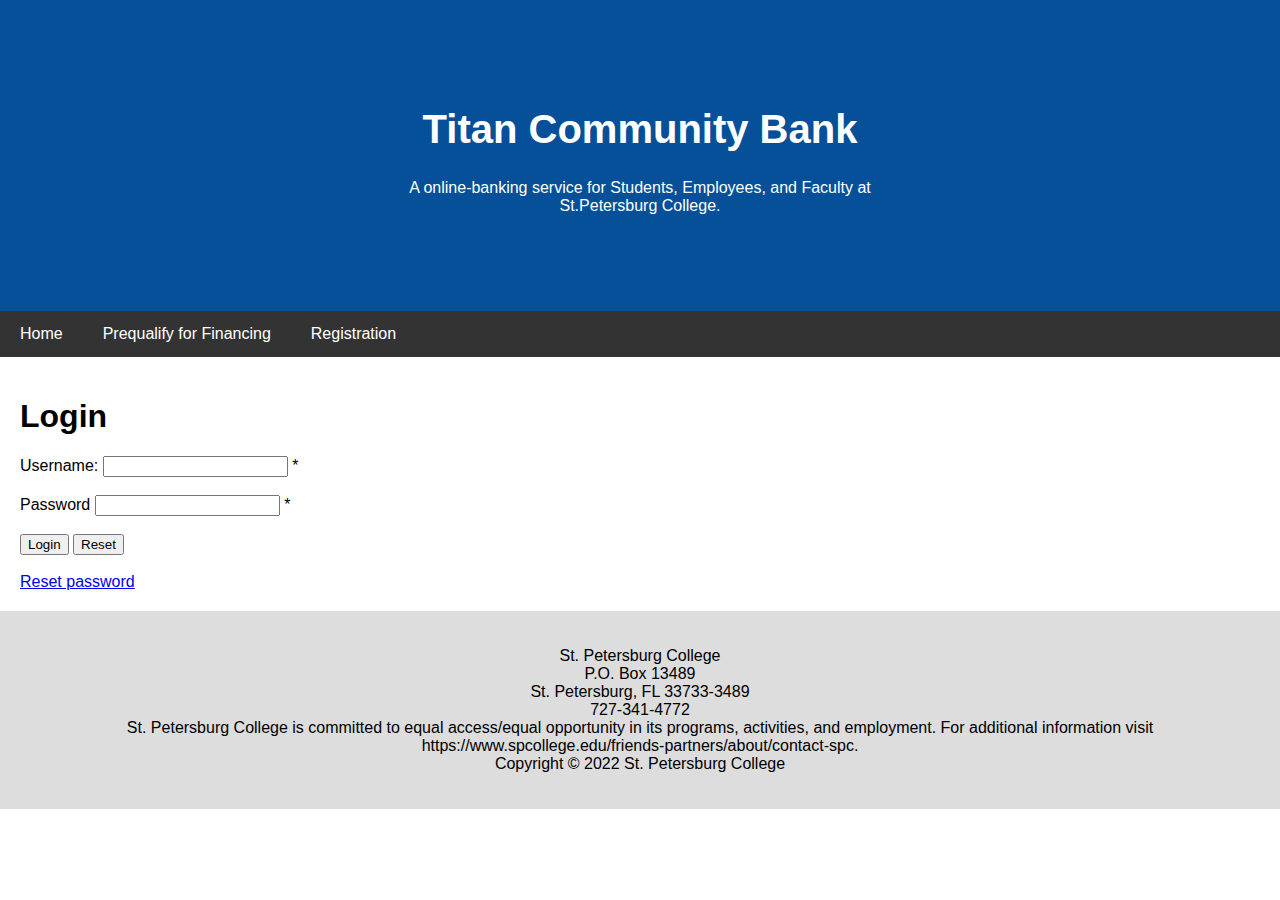
<file: Assignment_8/Login.html>
<!DOCTYPE html>
<html lang="en">
<head>
<title>Login</title>
<meta charset="UTF-8">
<meta name="viewport" content="width=device-width, initial-scale=1">
<link rel="stylesheet" type="text/css" href="style.css">
</head>
<body>
<div class="header">
  <h1>Titan Community Bank</h1>
  <p>A online-banking service for Students, Employees, and Faculty at <br> St.Petersburg College.</br></p>
</div>
<div class="navbar">
  <a href="index.html">Home</a>
  <a href="Prequalify.html">Prequalify for Financing</a>
  <a href="Registration.html">Registration</a>

</div>
<div class="main">
<form action="Login.html" method="get"
  name="Login" id="Login">
<h1>Login</h1>
  <label for="email_address">Username:</label>
    <input type="text" name="username" id="username">
    <span id="username_errror">*</span><br>
    <br>

  <label for="password">Password</label>
    <input type="text" name="password" id="password">
    <span id="password_error">*</span><br>
  <br>

  <input type="button" id="Login" value="Login">
  <input type="button" id="reset" value="Reset">
  <br><br>
  <a href="Registration.html">Reset password</a>

</form>
</div>
  <div class="footer">
    <p>St. Petersburg College<br>
    P.O. Box 13489<br>
    St. Petersburg, FL 33733-3489<br>
    727-341-4772<br>
    St. Petersburg College is committed to equal access/equal opportunity in its programs, activities, and employment. For additional information visit https://www.spcollege.edu/friends-partners/about/contact-spc.<br>
    Copyright © 2022 St. Petersburg College</p>
    </div>
    </body>
    </html>
</file>
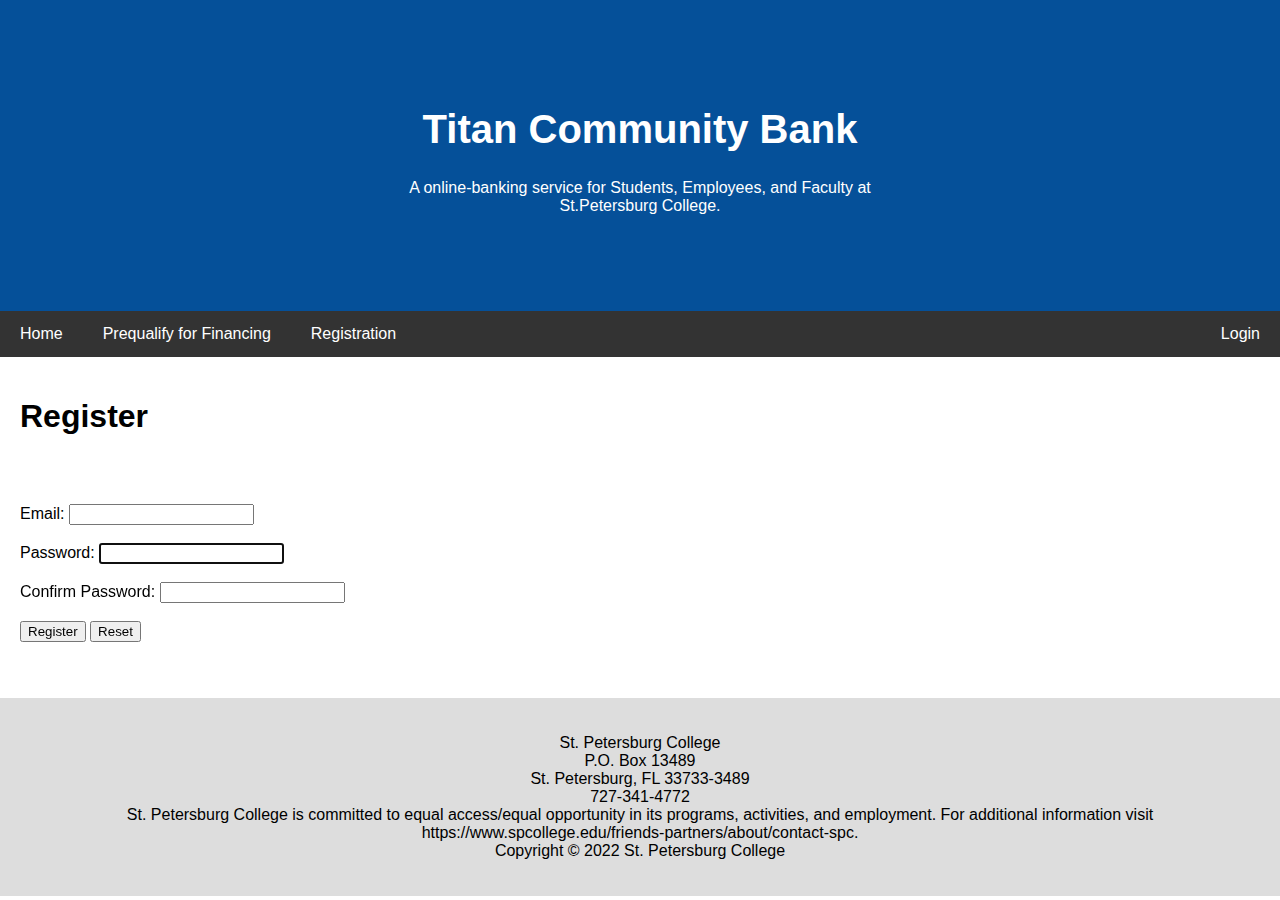
<file: Assignment_8/Registration.html>
<!DOCTYPE html>
<html lang="en">
<head>
<title>Home</title>
<meta charset="UTF-8">
<meta name="viewport" content="width=device-width, initial-scale=1">
<link rel="stylesheet" type="text/css" href="style.css">
</head>
<body>

<div class="header">
  <h1>Titan Community Bank</h1>
  <p>A online-banking service for Students, Employees, and Faculty at <br> St.Petersburg College.</br></p>
</div>

<div class="navbar">
  <a href="index.html">Home</a>
  <a href="Prequalify.html">Prequalify for Financing</a>
  <a href="Registration.html">Registration</a>
  <a href="Login.html" class="right">Login</a>


</div>
<script src="js/Registration.js"></script>

<div class="main">
  <h1> Register</h1>
  <h2 id="registration_header">&nbsp;</h2>
  <table id="registration_info"></table>

  <form action="Registration.html" method="get"
  name="Registration_form" id="Regestration_form">

<label for="email">Email:</label>
  <input type="text" name="email_address" id="email_address">
  <span id="email_error">&nbsp;</span><br><br>

<label for="password1">Password:</label>
  <input type="text" name="password1" id="password1">
  <span id="password1_error">&nbsp;</span><br><br>

<label for="password2">Confirm Password:</label>
  <input type="text" name="password2" id="password2">
  <span id="password2_error">&nbsp;</span><br><br>

 
  <input type="button" name="Register" id="Register" value="Register">
  <input type="button" name="reset" id="reset_form" value="Reset">
  </form>

    </div>

	</br>
  <br>
</div>     
<div class="footer">
<p>St. Petersburg College<br>
P.O. Box 13489<br>
St. Petersburg, FL 33733-3489<br>
727-341-4772<br>
St. Petersburg College is committed to equal access/equal opportunity in its programs, activities, and employment. For additional information visit https://www.spcollege.edu/friends-partners/about/contact-spc.<br>
Copyright © 2022 St. Petersburg College</p>
</div>
</body>
</html>
</file>
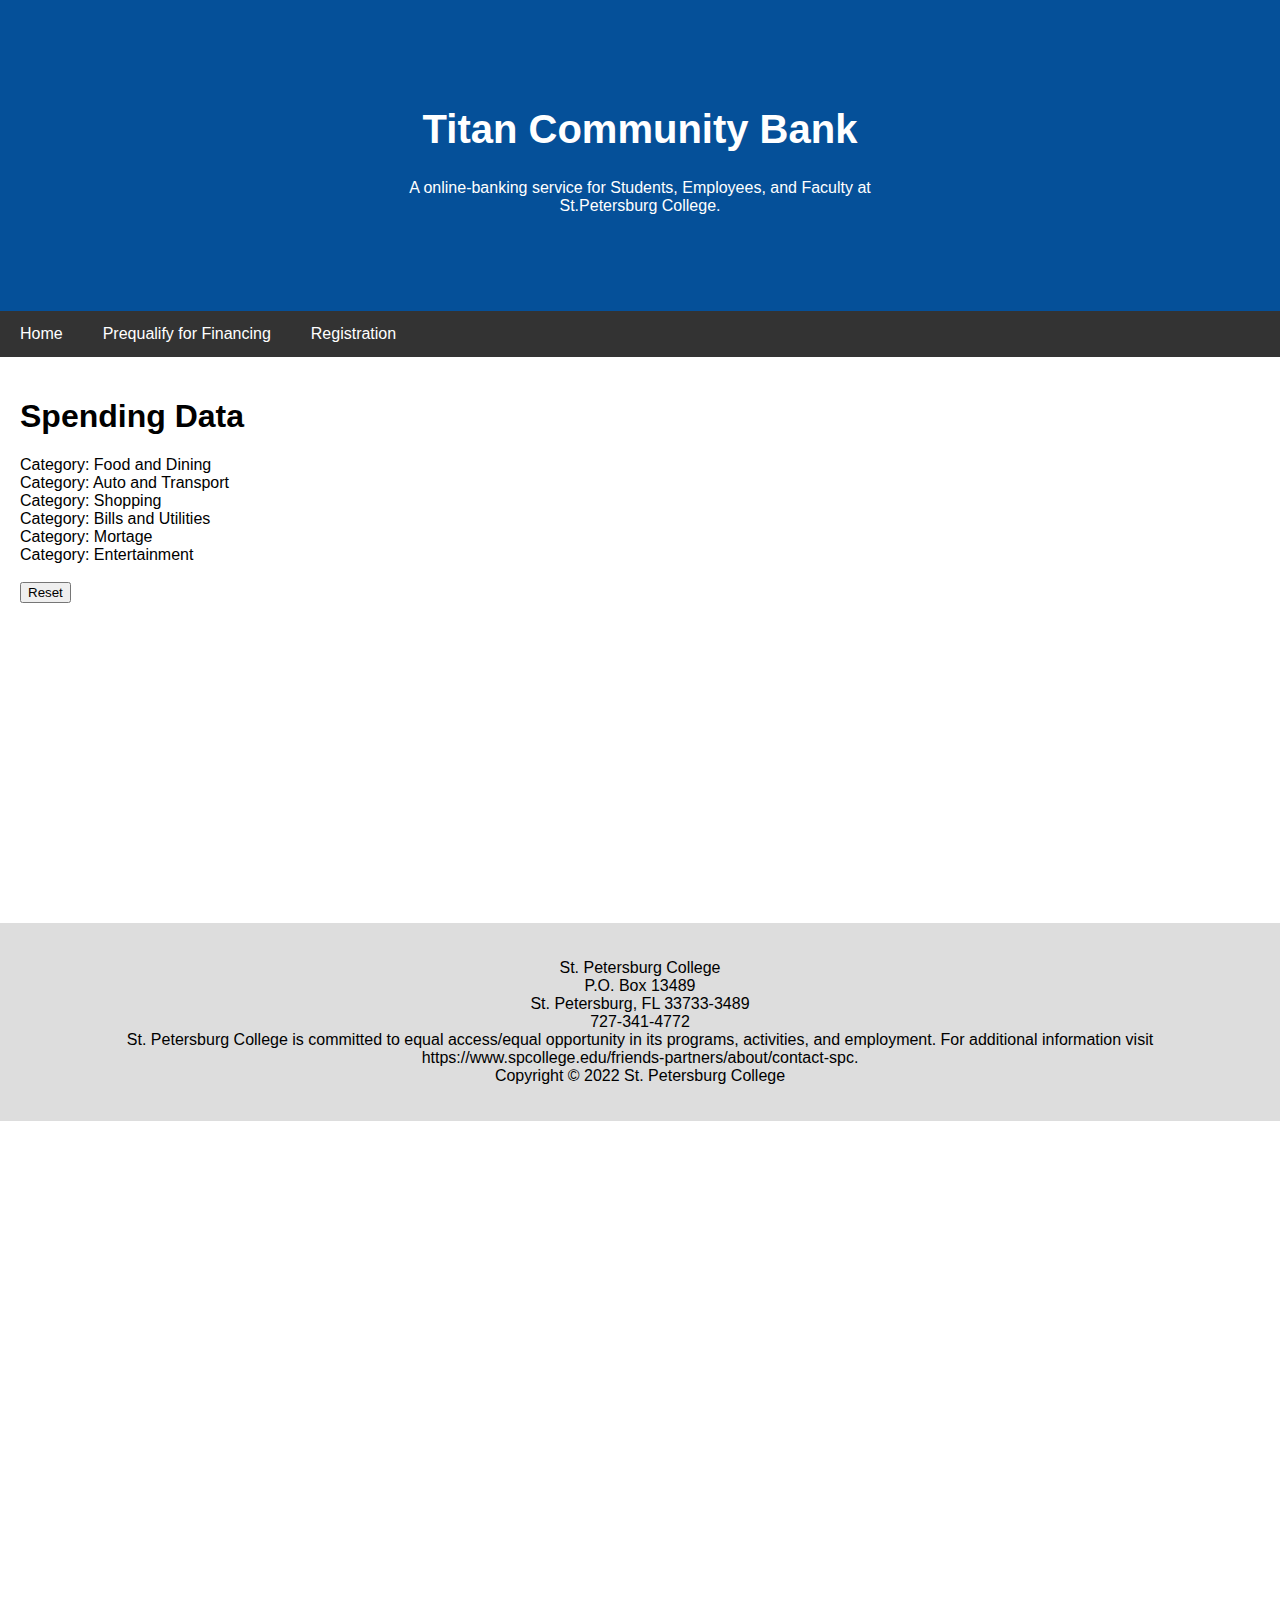
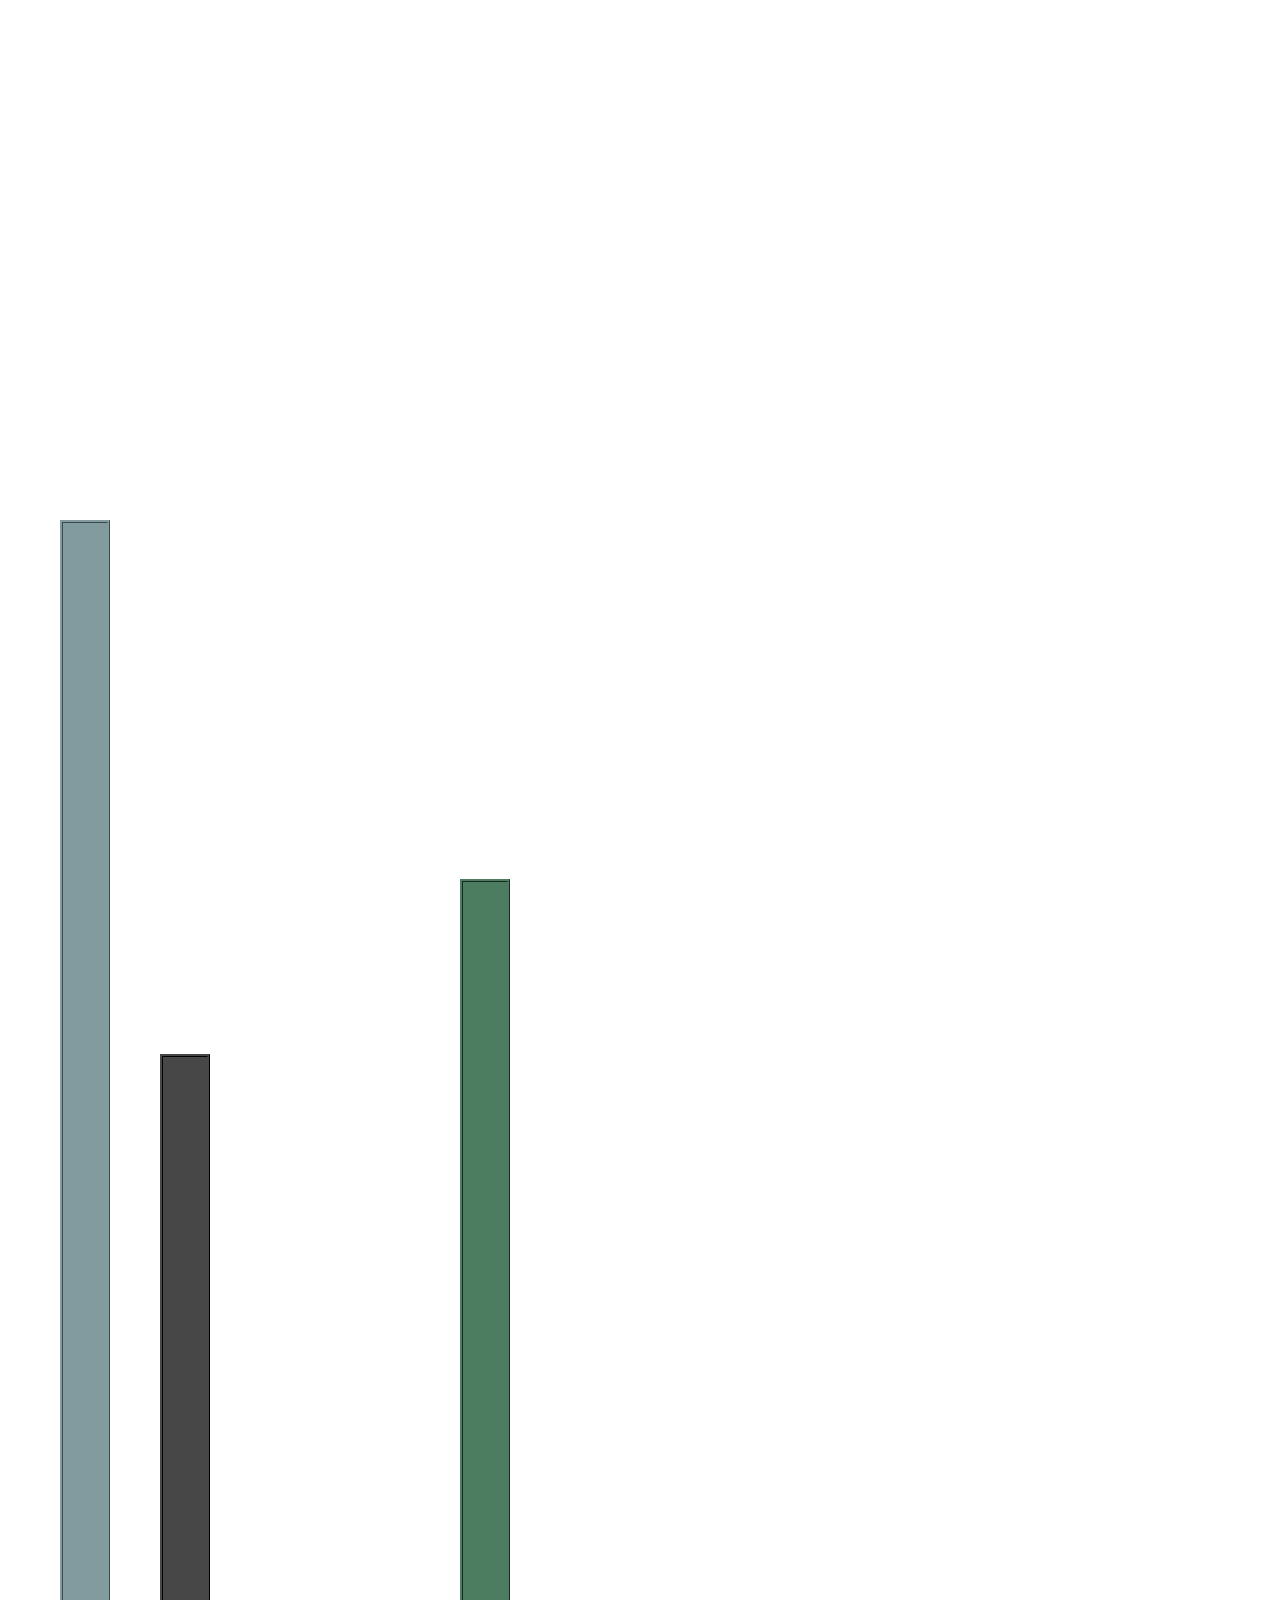
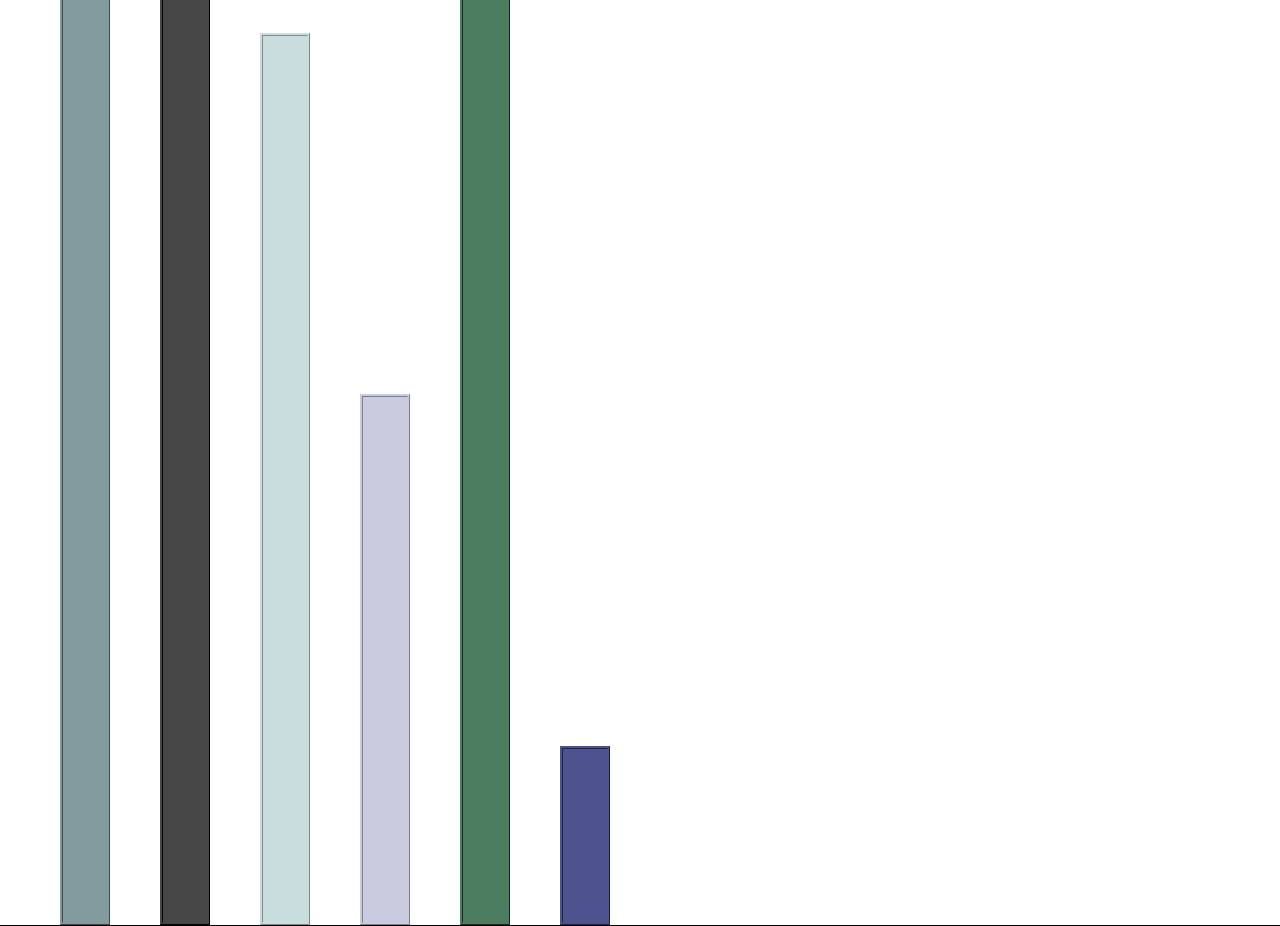
<file: Assignment_8/spendingtrends.html>
<!DOCTYPE html>
<html lang="en">
<head>
<title>Login</title>
<meta charset="UTF-8">
<meta name="viewport" content="width=device-width, initial-scale=1">
<link rel="stylesheet" type="text/css" href="style.css">
</head>
<body>
<div class="header">
  <h1>Titan Community Bank</h1>
  <p>A online-banking service for Students, Employees, and Faculty at <br> St.Petersburg College.</br></p>
</div>

<div class="navbar">
  <a href="index.html">Home</a>
  <a href="Prequalify.html">Prequalify for Financing</a>
  <a href="Registration.html">Registration</a>
</div>

<div class="main">
    <form action="spendingtrends.html" method="get"
    name="spendingtrends" id="spendingtrends">
    <script src="js/spending-graph.js"></script>

    <h1>Spending Data</h1>

    <div class='box yellow'></div>Category: Food and Dining
    <div class='box grey'></div>Category: Auto and Transport
    <div class='box blue'></div>Category: Shopping
    <div class='box purple'></div>Category: Bills and Utilities
    <div class='box olivegreen'></div>Category: Mortage
    <div class='box darkpurple'></div>Category: Entertainment
<br><br>
    <button id="reset">Reset</button>
</body>
</div>

<body>
  <div id="chartDiv" style="width:50%; height:300px; margin:0 auto;"></div>
</body>

  <div class="footer">
    <p>St. Petersburg College<br>
    P.O. Box 13489<br>
    St. Petersburg, FL 33733-3489<br>
    727-341-4772<br>
    St. Petersburg College is committed to equal access/equal opportunity in its programs, activities, and employment. For additional information visit https://www.spcollege.edu/friends-partners/about/contact-spc.<br>
    Copyright © 2022 St. Petersburg College</p>
    </div>
    </html>
</file>
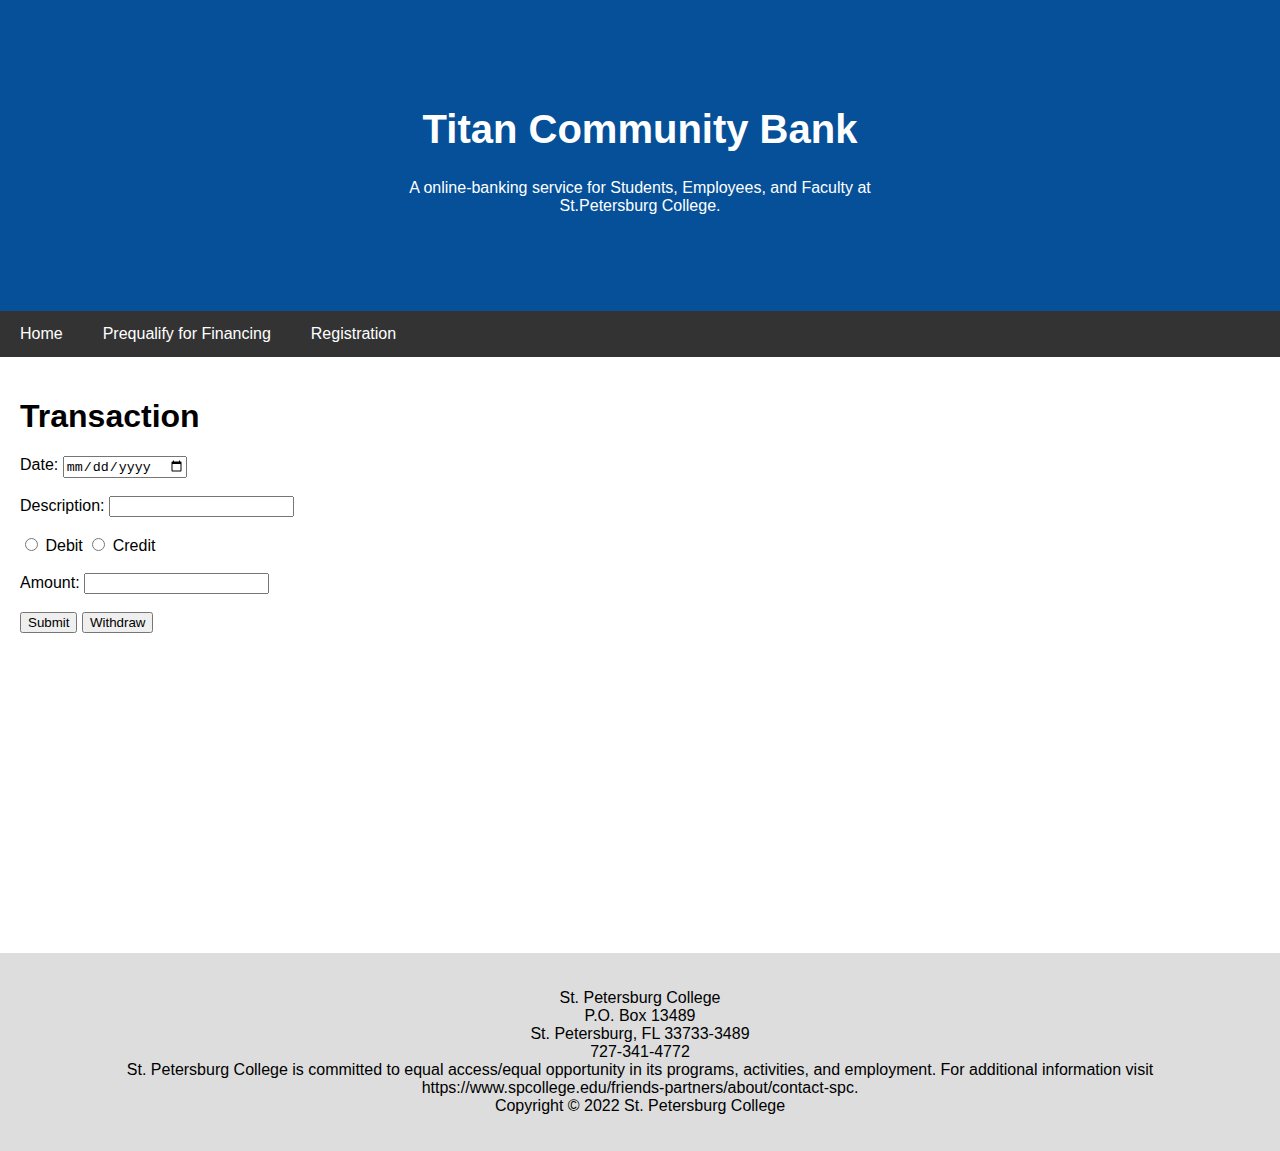
<file: Assignment_8/transactions.html>
<!DOCTYPE html>
<html lang="en">
<head>
<title>Login</title>
<meta charset="UTF-8">
<meta name="viewport" content="width=device-width, initial-scale=1">
<link rel="stylesheet" type="text/css" href="style.css">
</head>
<body>
<div class="header">
  <h1>Titan Community Bank</h1>
  <p>A online-banking service for Students, Employees, and Faculty at <br> St.Petersburg College.</br></p>
</div>

<div class="navbar">
  <a href="index.html">Home</a>
  <a href="Prequalify.html">Prequalify for Financing</a>
  <a href="Registration.html">Registration</a>
</div>

<div class="main">
    <form action="transactions.html" method="get"
    name="transactions" id="transactions">
    <script src="js/transactions.js"></script>

    <h1>Transaction</h1>
    Date: <input type="date" name="date" id="date">
    <br> <br>
    Description: <input type="text" name="description" id="'description">
    <br><br>
    <input type="radio" id="debit" name="debit" value="debit">
    <label for="debit">Debit</label>
    
    <input type="radio" id="credit" name="credit" value="credit">
    <label for="credit">Credit</label>
    <br><br>
    Amount: <input type="number" name="amount" id="amount">
    <br><br>
    <button id="submit">Submit</button>
    <button id="Withdraw">Withdraw</button>

<table id="tbl"> </table>




</body>
</div>

<body>
  <div id="chartDiv" style="width:50%; height:300px; margin:0 auto;"></div>
</body>

  <div class="footer">
    <p>St. Petersburg College<br>
    P.O. Box 13489<br>
    St. Petersburg, FL 33733-3489<br>
    727-341-4772<br>
    St. Petersburg College is committed to equal access/equal opportunity in its programs, activities, and employment. For additional information visit https://www.spcollege.edu/friends-partners/about/contact-spc.<br>
    Copyright © 2022 St. Petersburg College</p>
    </div>
    </html>
</file>
<file: Assignment_8/style.css>
* {
  box-sizing: border-box;
}

/* Style the body */
body {
  font-family: Arial, Helvetica, sans-serif;
  margin: 0;
}

/* Header/logo Title */
.header {
  padding: 80px;
  text-align: center;
  background: #055099;
  color: white;
}

/* Increase the font size of the heading */
.header h1 {
  font-size: 40px;
}

/* Sticky navbar - toggles between relative and fixed, depending on the scroll position. It is positioned relative until a given offset position is met in the viewport - then it "sticks" in place (like position:fixed). The sticky value is not supported in IE or Edge 15 and earlier versions. However, for these versions the navbar will inherit default position */
.navbar {
  overflow: hidden;
  background-color: #333;
  position: sticky;
  position: -webkit-sticky;
  top: 0;
}

/* Style the navigation bar links */
.navbar a {
  float: left;
  display: block;
  color: white;
  text-align: center;
  padding: 14px 20px;
  text-decoration: none;
}


/* Right-aligned link */
.navbar a.right {
  float: right;
}

/* Change color on hover */
.navbar a:hover {
  background-color: #ddd;
  color: black;
}

/* Active/current link */
.navbar a.active {
  background-color: #666;
  color: white;
}

/* Column container */
.row {  
  display: -ms-flexbox; /* IE10 */
  display: flex;
  -ms-flex-wrap: wrap; /* IE10 */
  flex-wrap: wrap;
}


/* Main column */
.main {   
  -ms-flex: 70%; /* IE10 */
  flex: 70%;
  background-color: white;
  padding: 20px;
}

.ad-container {
	height: 250px;
	width: 300px;
}

.ad-container img {
	border: 0;
}




	
/* Footer */
.footer {
  padding: 20px;
  text-align: center;
  background: #ddd;
}

/* Responsive layout - when the screen is less than 700px wide, make the two columns stack on top of each other instead of next to each other */
@media screen and (max-width: 700px) {
  .row {   
    flex-direction: column;
  }
}

/* Responsive layout - when the screen is less than 400px wide, make the navigation links stack on top of each other instead of next to each other */
@media screen and (max-width: 400px) {
  .navbar a {
    float: none;
    width: 100%;
  }
}
</file>
